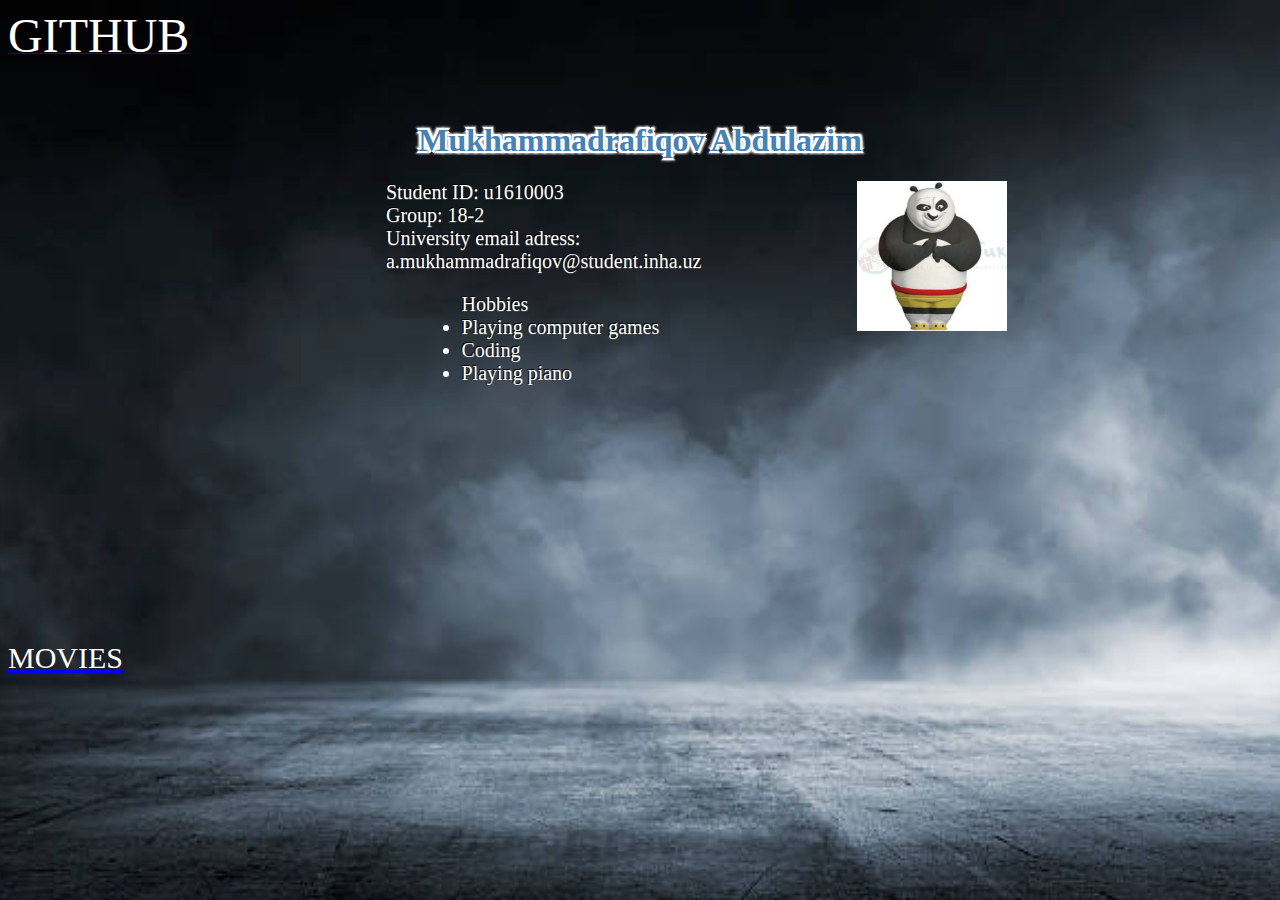
<file: index.html>
<html>
<head>
	<title>Web Page</title>

	<link href="style.css" rel="stylesheet">

</head>
<body>
<a href="https://1abdulazim.github.io/"><font size=20, color="white">GITHUB</font></a>
<h1>Mukhammadrafiqov Abdulazim</h1>

<img src="photo/photo.jpg" align="right" id="ava" width=150></img>

<p id="info">
	Student ID: u1610003<br>
	Group: 18-2<br>
	University email adress: a.mukhammadrafiqov@student.inha.uz
</p>


	<ul id="hobbies">Hobbies
		<li>Playing computer games
		<li>Coding
		<li>Playing piano
	</ul>

<a href="movies.html"><p id="movi">MOVIES</p></a>

</body>
</file>
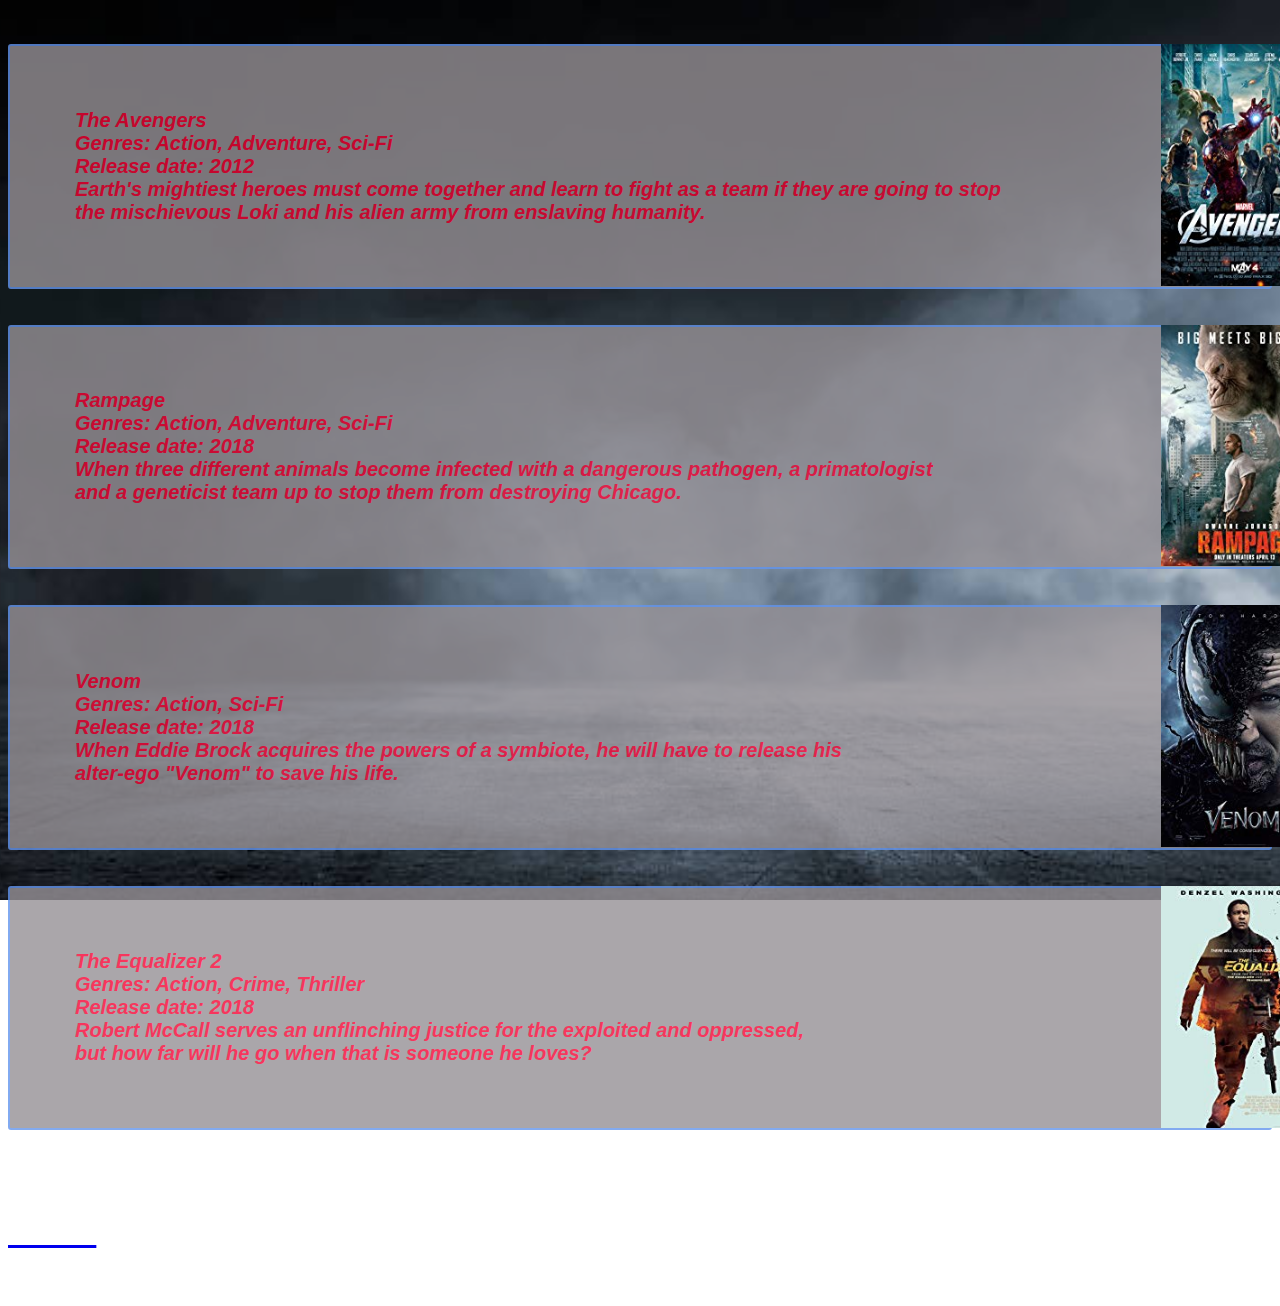
<file: movies.html>
﻿<html>
<head>
	<title>Movies</title>
	<link href="style.css" rel="stylesheet">
</head>
<body>


	<br><br>
			<a href="https://www.imdb.com/title/tt0848228/?ref_=fn_al_tt_1"><img class="photo" src="films/avangers.jpg" align="right"></a>
			<div id="first"><p class="films">The Avengers
			<br>Genres:  Action, Adventure, Sci-Fi
			<br>Release date: 2012
			<br>Earth's mightiest heroes must come together and learn to fight as a team if they are going to stop <br> the mischievous Loki and his alien army from enslaving humanity.</p>
	</div>

	<br><br>
			<a href="https://www.imdb.com/title/tt2231461/?ref_=nv_sr_1"><img class="photo" src="films/rampage.jpg" align="right"></a>
			<div id="second"><p class="films">Rampage 
			<br>Genres: Action, Adventure, Sci-Fi 
			<br>Release date: 2018
			<br>When three different animals become infected with a dangerous pathogen, a primatologist <br> and a geneticist team up to stop them from destroying Chicago.</p>
	</div>

		
	<br><br>
			<a href="https://www.imdb.com/title/tt1270797/?ref_=fn_al_tt_1"><img class="photo" src="films/venom.jpg" align="right"></a>
			<div id="third"><p class="films">Venom
			<br>Genres: Action, Sci-Fi 
			<br>Release date: 2018
			<br>When Eddie Brock acquires the powers of a symbiote, he will have to release his <br> alter-ego "Venom" to save his life.</p>
	</div>


	
	<br><br>
			<a href="https://www.imdb.com/title/tt3766354/?ref_=nv_sr_1"><img class="photo" src="films/aqualizer.jpg" align="right"></a>
			<div id="fourth"><p class="films">The Equalizer 2
			<br>Genres:  Action, Crime, Thriller 
			<br>Release date: 2018
			<br>Robert McCall serves an unflinching justice for the exploited and oppressed, <br> but how far will he go when that is someone he loves?</p>
	</div>

</div>
<br>
<a href="index.html"><p id = "home">HOME </p></a>

</body>
<br></html>
</file>
<file: style.css>
body { 
    background-image: url("photo/background.jpg");
    background-repeat: no-repeat;
    background-attachment: fixed;
    background-position: center;
	background-size: cover; 
}

h1 {
   text-shadow: -1px -1px #FFF,
                -2px -2px #FFF,
                -1px 1px #FFF,
                -2px 2px #FFF,
                 1px 1px #FFF,
                 2px 2px #FFF,
                 1px -1px #FFF,
                 2px -2px #FFF,
                -3px -3px 2px #BBB,
                -3px 3px 2px #BBB,
                 3px 3px 2px #BBB,
                 3px -3px 2px #BBB;
  	color: steelblue;
  	transition: all 1s;
  	text-align: center;
  	padding-top: 1cm;
  }


.films{
        
	color: rgb(245, 5, 53);
	font-family: "Helvetica", sans-serif;
	font-size: 20px;
	font-weight: bold;
	opacity: 100;
	font-style: italic; 
	padding-left: 60px;
	padding-bottom: 1cm;
	padding-top: 1cm;

}
  
.photo{
	padding-left: 1150px;
	z-index: 1;
  height: 6.4cm;
	position:absolute;
	
}

#first{
	padding-top: 2cm;
	opacity: 0.8;
 	background: rgb(150, 145, 150);
 	padding: 5px; 
 	border: 2px solid CornflowerBlue;
  	border-radius: 3px;


}

#second{
	padding-top: 2cm;
	opacity: 0.8;
 	background: rgb(150, 145, 150);
 	padding: 5px; 
 	border: 2px solid CornflowerBlue;
  	border-radius: 3px;
  
}

#third{
	padding-top: 2cm;
	opacity: 0.8;
 	background: rgb(150, 145, 150);
 	padding: 5px; 
 	border: 2px solid CornflowerBlue;
  	border-radius: 3px;
  

}

#fourth{
	 padding-top: 2cm;
	 opacity: 0.8;
 	 background: rgb(150, 145, 150);
 	 padding: 5px; 
 	 border: 2px solid CornflowerBlue;
  	 border-radius: 3px;
  
}

#info{
  	text-shadow: -1px -1px #000,
               0 1px 0 #444;
  	color: white;
  	transition: all 1s;
  	font-size: 20px;
  	padding-left: 10cm;
  }

#hobbies
{
	text-shadow: -1px -1px #000,
               0 1px 0 #444;
  	color: white;
  	transition: all 1s;
  	font-size: 20px;
    padding-left: 12cm;
}

#ava
{
	padding-right: 7cm;

}

#movi{
	 color: white;
   font-size: 30px;
  padding-top: 6cm;
}

#home{
  color: white;
  font-size: 30px;
  padding-top: 1cm;
}
</file>
